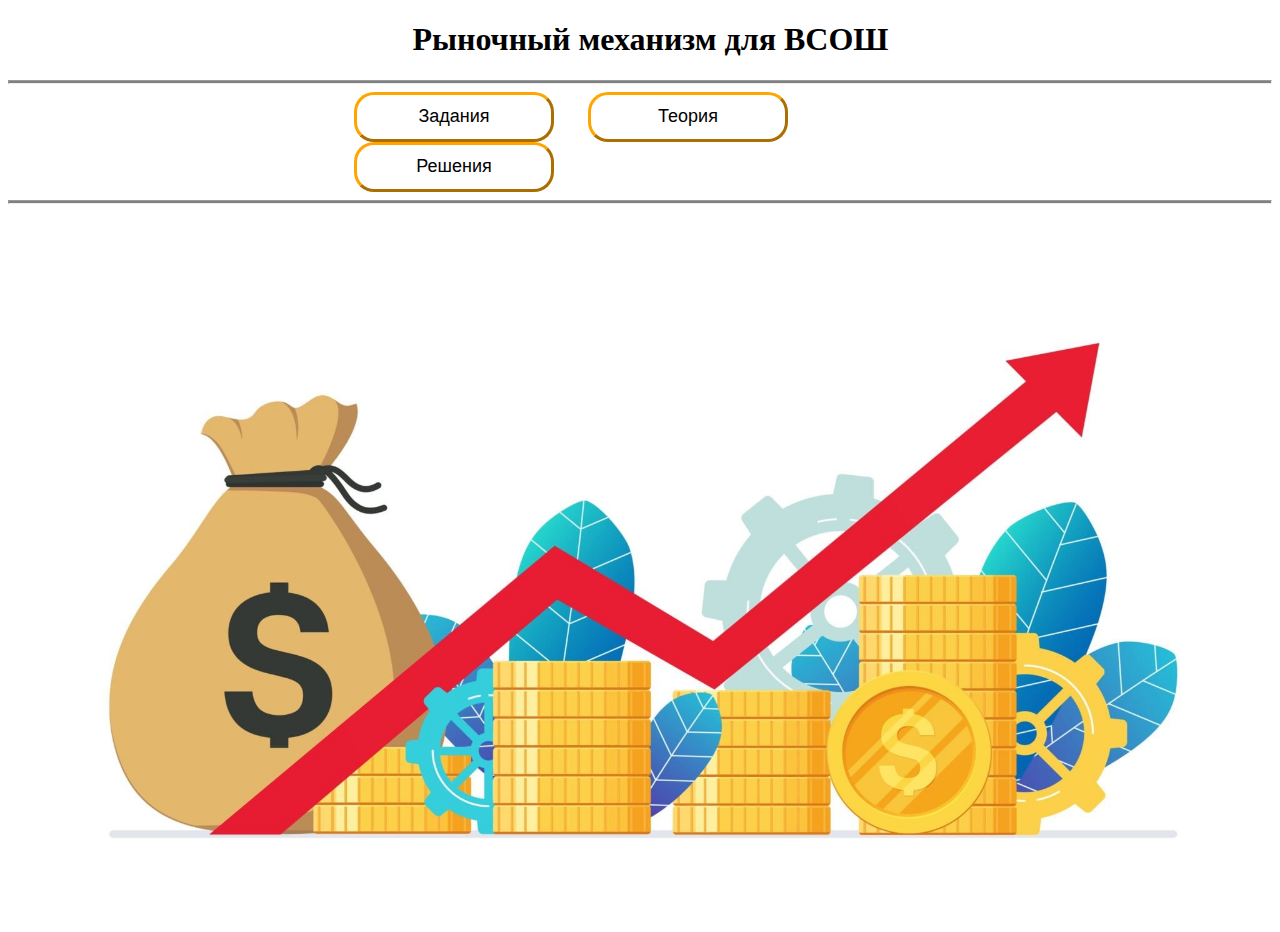
<file: index.html>
<!DOCTYPE html>
<html lang="en">
<head>
    <meta charset="UTF-8">
    <meta name="viewport" content="width=device-width, initial-scale=1.0">
    <title>Пособие</title>
    <link rel="stylesheet" href="./style.css"/>
</head>
<body>
    <header>
        <h1>Рыночный механизм для ВСОШ</h1>
        <hr/>
        <div id="buttons">
            <a href="./pages/aufgabe.html"><button id="aufgabe">Задания</button></a>
            <a href="./pages/theory.html"><button id="theory">Теория</button></a>
            <a href="./pages/answers.html"><button id="ansewers">Решения</button></a>
        </div>
        <hr/>
        <img id="mainimg" src="./images/img1.jpg"/>
    </header>
</body>
</html>
</file>
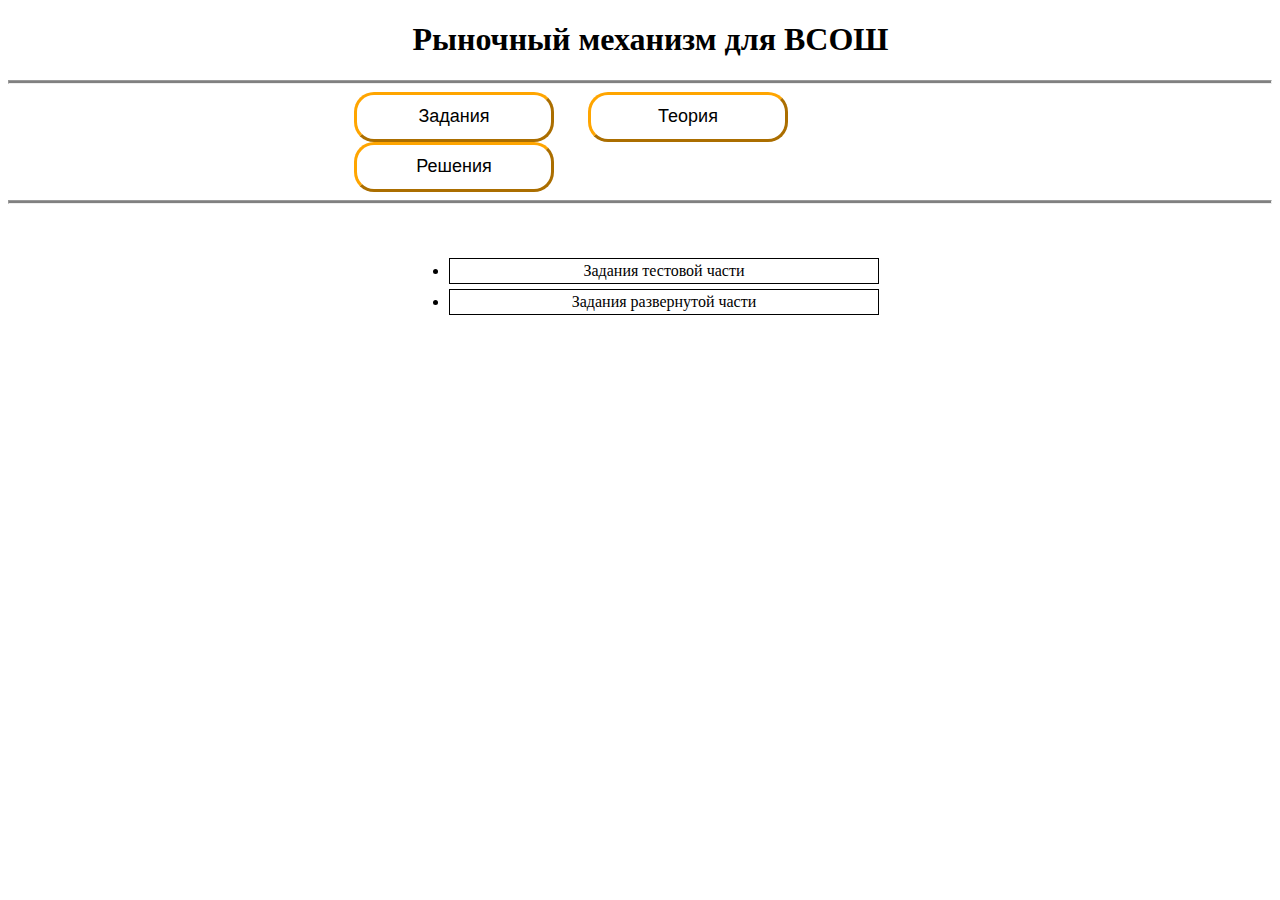
<file: pages/answers.html>
<!DOCTYPE html>
<html lang="en">
<head>
    <meta charset="UTF-8">
    <meta name="viewport" content="width=device-width, initial-scale=1.0">
    <title>Ответы</title>
    <link rel="stylesheet" href="../style.css"/>
</head>
<style>
    img{
        width: 90%;
        margin-left: 5%;
        margin-bottom: 15px;
    }
</style>
<body>
    <header>
        <h1>Рыночный механизм для ВСОШ</h1>
        <hr/>
        <div id="buttons">
            <a href="../pages/aufgabe.html"><button id="aufgabe">Задания</button></a>
            <a href="../pages/theory.html"><button id="theory">Теория</button></a>
            <a href="../pages/answers.html"><button id="ansewers">Решения</button></a>
        </div>
        <hr/>
        <section>
            <ul>
                <li><a href="./answers/first.html" class="subject_title">Задания тестовой части</a></li>
                <li><a href="./answers/second.html" class="subject_title">Задания развернутой части</a></li>
            </ul>
        </section>
    </header>
</body>
</html>
</file>
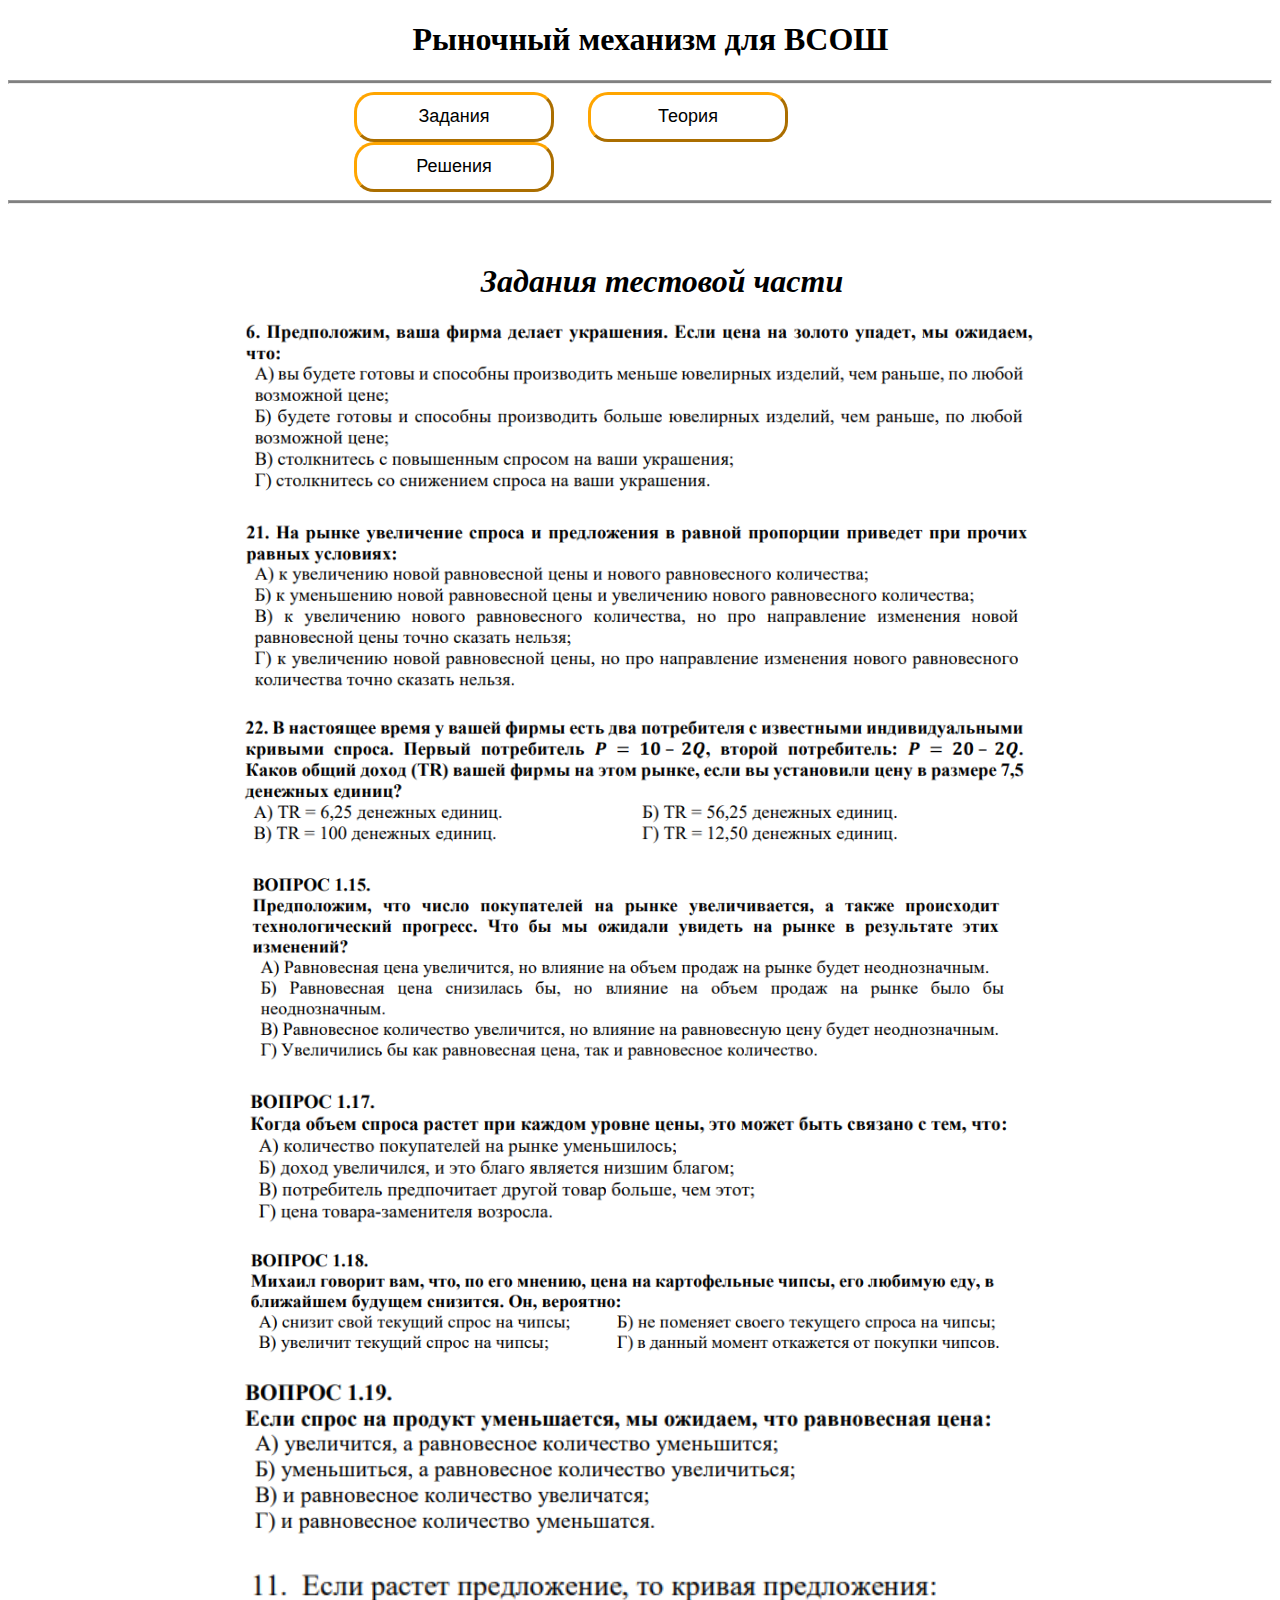
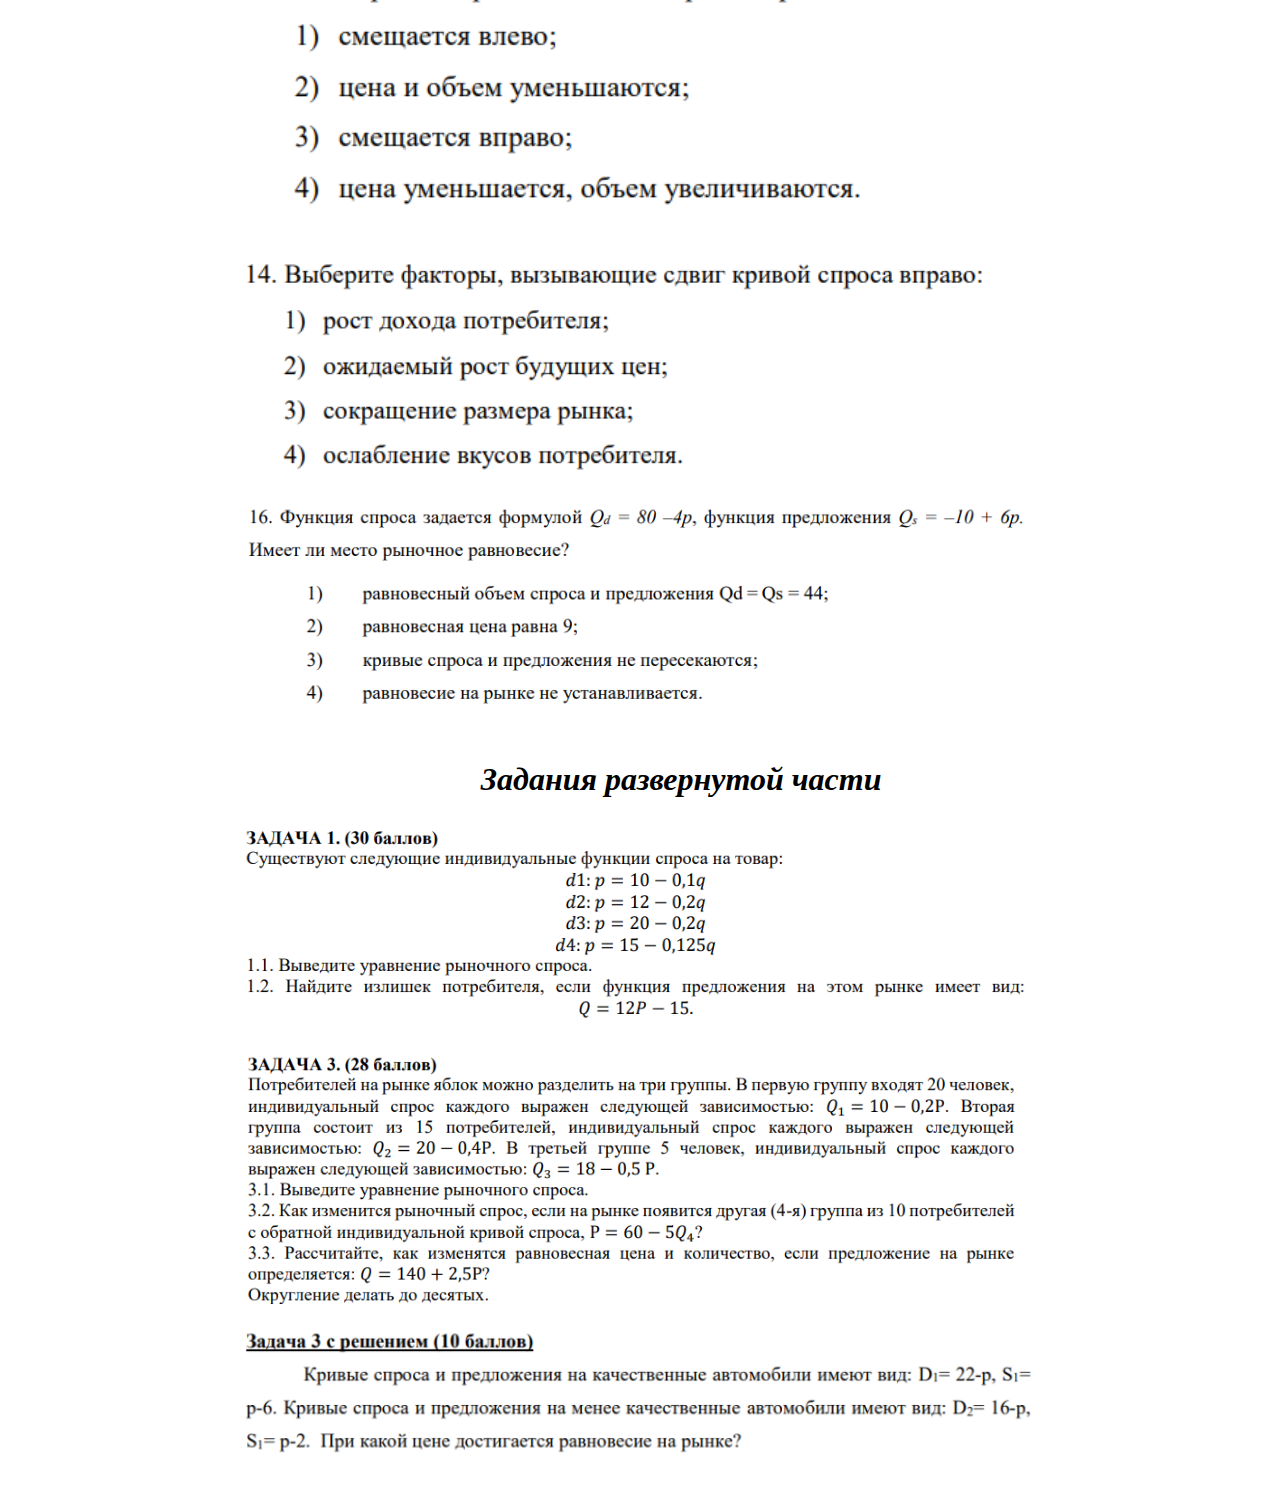
<file: pages/aufgabe.html>
<!DOCTYPE html>
<html lang="en">
<head>
    <meta charset="UTF-8">
    <meta name="viewport" content="width=device-width, initial-scale=1.0">
    <title>Задания</title>
    <link rel="stylesheet" href="../style.css"/>
</head>
<style>
    img{
        width: 90%;
        margin-left: 5%;
        margin-bottom: 15px;
    }
</style>
<body>
    <header>
        <h1>Рыночный механизм для ВСОШ</h1>
        <hr/>
        <div id="buttons">
            <a href="../pages/aufgabe.html"><button id="aufgabe">Задания</button></a>
            <a href="../pages/theory.html"><button id="theory">Теория</button></a>
            <a href="../pages/answers.html"><button id="ansewers">Решения</button></a>
        </div>
        <hr/>
    </header>
    <section>
        <h1><i>Задания тестовой части</i></h1>
        <img src="../images/case1.png"/>
        <img src="../images/case2.png"/>
        <img src="../images/case3.png"/>
        <img src="../images/case4.png"/>
        <img src="../images/case5.png"/>
        <img src="../images/case6.png"/>
        <img src="../images/case7.png"/>
        <img src="../images/case8.png"/>
        <img src="../images/case9.png"/>
        <img src="../images/case10.png"/>
        <h1><i>Задания развернутой части</i></h1>
        <img src="../images/case21.png"/>
        <img src="../images/case23.png"/>
        <img src="../images/case24.png"/>
    </section>
</body>
</html>
</file>
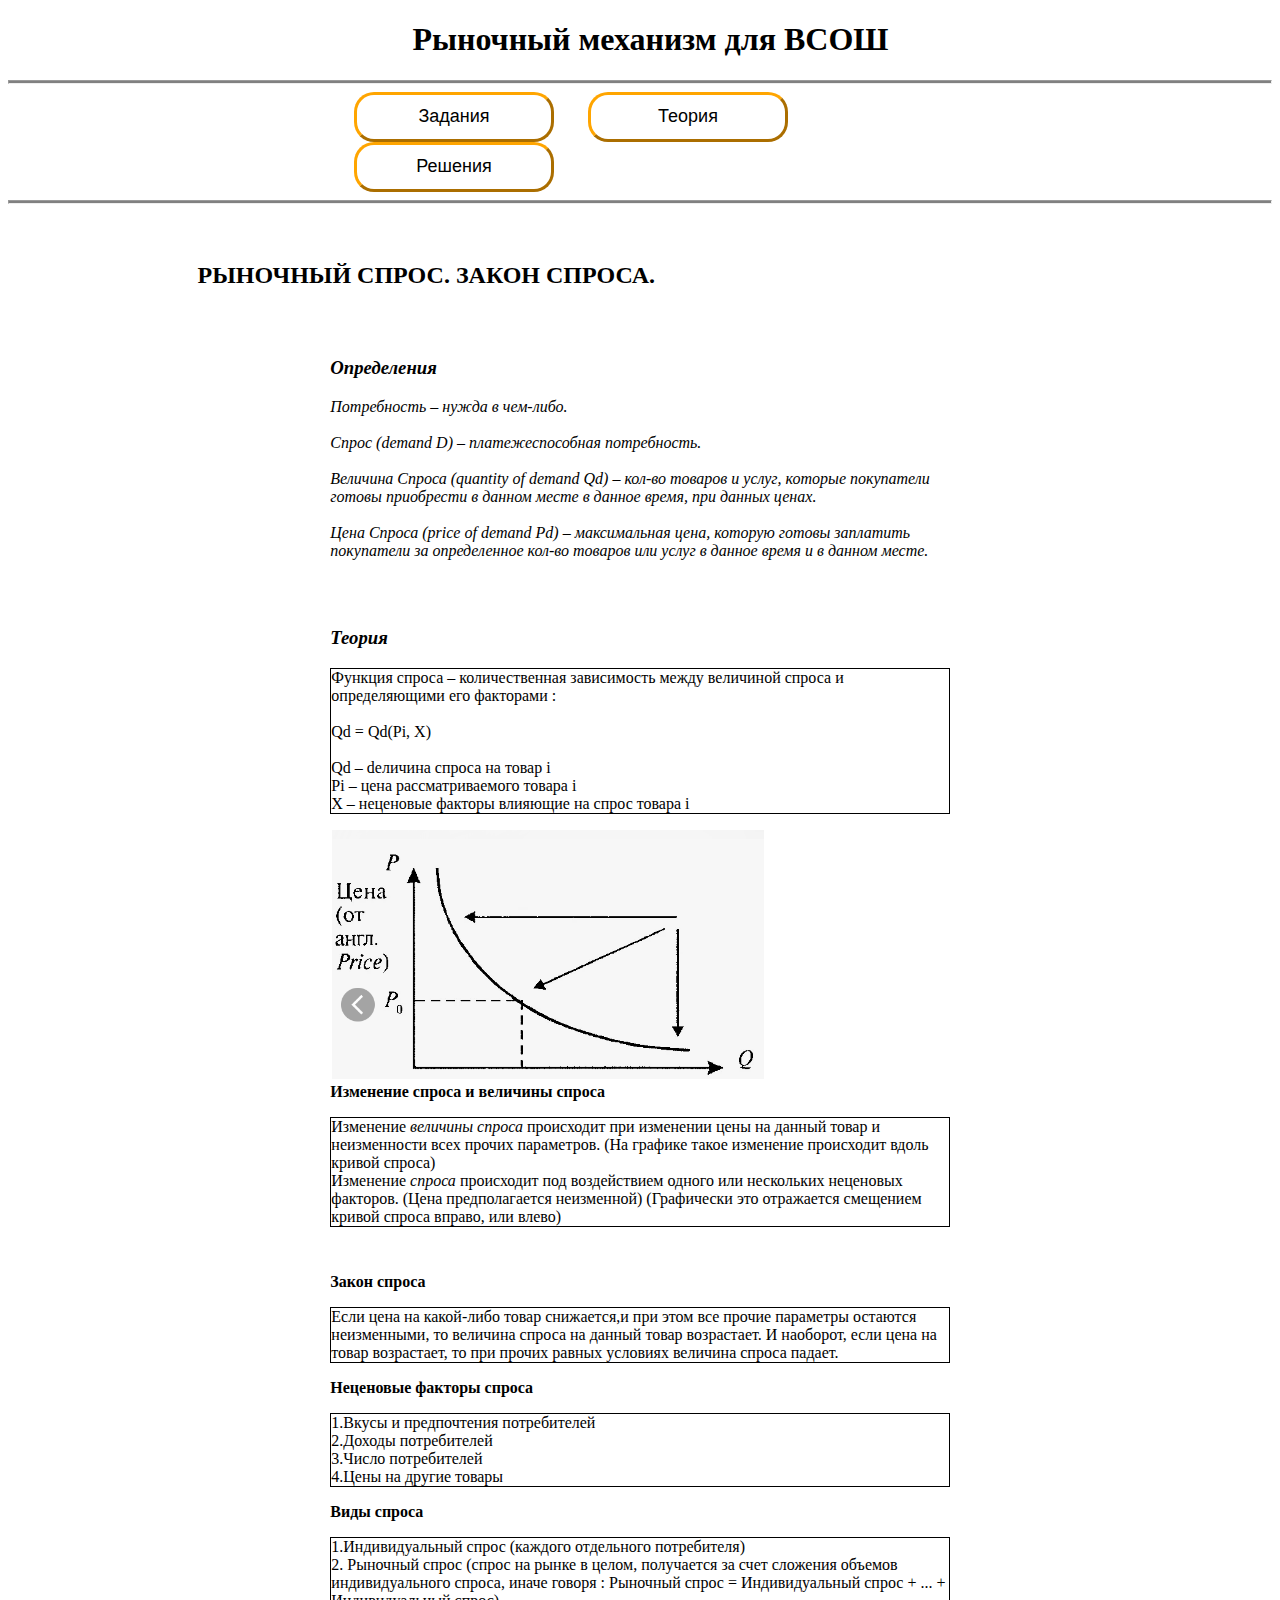
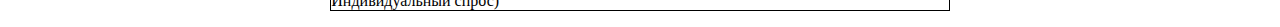
<file: pages/demand.html>
<!DOCTYPE html>
<html lang="en">
<head>
    <meta charset="UTF-8">
    <meta name="viewport" content="width=device-width, initial-scale=1.0">
    <title>Спрос на рынке</title>
    <link rel="stylesheet" href="../style.css"/>
</head>
<style>
    img{
        width: 70%;
    }
</style>
<body>
    <header>
        <h1>Рыночный механизм для ВСОШ</h1>
        <hr/>
        <div id="buttons">
            <a href="../pages/aufgabe.html"><button id="aufgabe">Задания</button></a>
            <a href="../pages/theory.html"><button id="theory">Теория</button></a>
            <a href="../pages/answers.html"><button id="ansewers">Решения</button></a>
        </div>
        <hr/>
    </header>
    <section>
        <h2>РЫНОЧНЫЙ СПРОС. ЗАКОН СПРОСА.</h2>

        <section>
            <h3><i>Определения</i></h3>
            <dfn>Потребность – нужда в чем-либо.</dfn><br/><br/>
            <dfn>Спрос (demand D) – платежеспособная потребность.</dfn><br/><br/>
            <dfn>Величина Спроса (quantity of demand Qd) – кол-во товаров и услуг, которые покупатели готовы приобрести в данном месте в данное время, при данных ценах.</dfn><br/><br/>
            <dfn>Цена Спроса (price of demand Pd) – максимальная цена, которую готовы заплатить покупатели за определенное кол-во товаров или услуг в данное время и в данном месте.</dfn><br/><br/>
        </section>

        <section>
            <h3><i>Теория</i></h3>
            <p>Функция спроса – количественная зависимость между величиной спроса и определяющими его факторами : <br/><br/>Qd = Qd(Pi, X) <br/><br/>Qd – dеличина спроса на товар i <br/>Pi – цена рассматриваемого товара i <br/>X – неценовые факторы влияющие на спрос товара  i</p>
            <img src="../images/demand.png"/><br/>
            <strong>Изменение спроса и величины спроса</strong>
            <p>Изменение <i>величины спроса</i> происходит при изменении цены на данный товар и неизменности всех прочих параметров. (На графике такое изменение происходит вдоль кривой спроса)<br/> Изменение <i>спроса</i> происходит под воздействием одного или нескольких неценовых факторов. (Цена предполагается неизменной) (Графически это отражается смещением кривой спроса вправо, или влево)</p>
        </section>

        <section>
            <strong>Закон спроса</strong>
            <p>Если цена на какой-либо товар снижается,и при этом все прочие параметры остаются неизменными, то величина спроса на данный товар возрастает. И наоборот, если цена на товар возрастает, то при прочих равных условиях величина спроса падает.</p>
            <strong>Неценовые факторы спроса</strong>
            <p>1.Вкусы и предпочтения потребителей <br/>2.Доходы потребителей <br/>3.Число потребителей <br/>4.Цены на другие товары</p>
            <strong>Виды спроса</strong>
            <p>1.Индивидуальный спрос (каждого отдельного потребителя) <br/>2. Рыночный спрос (спрос на рынке в целом, получается за счет сложения объемов индивидуального спроса, иначе говоря : Рыночный спрос = Индивидуальный спрос + ...  + Индивидуальный спрос)</p>
        </section>
    </section>

</body>
</html>
</file>
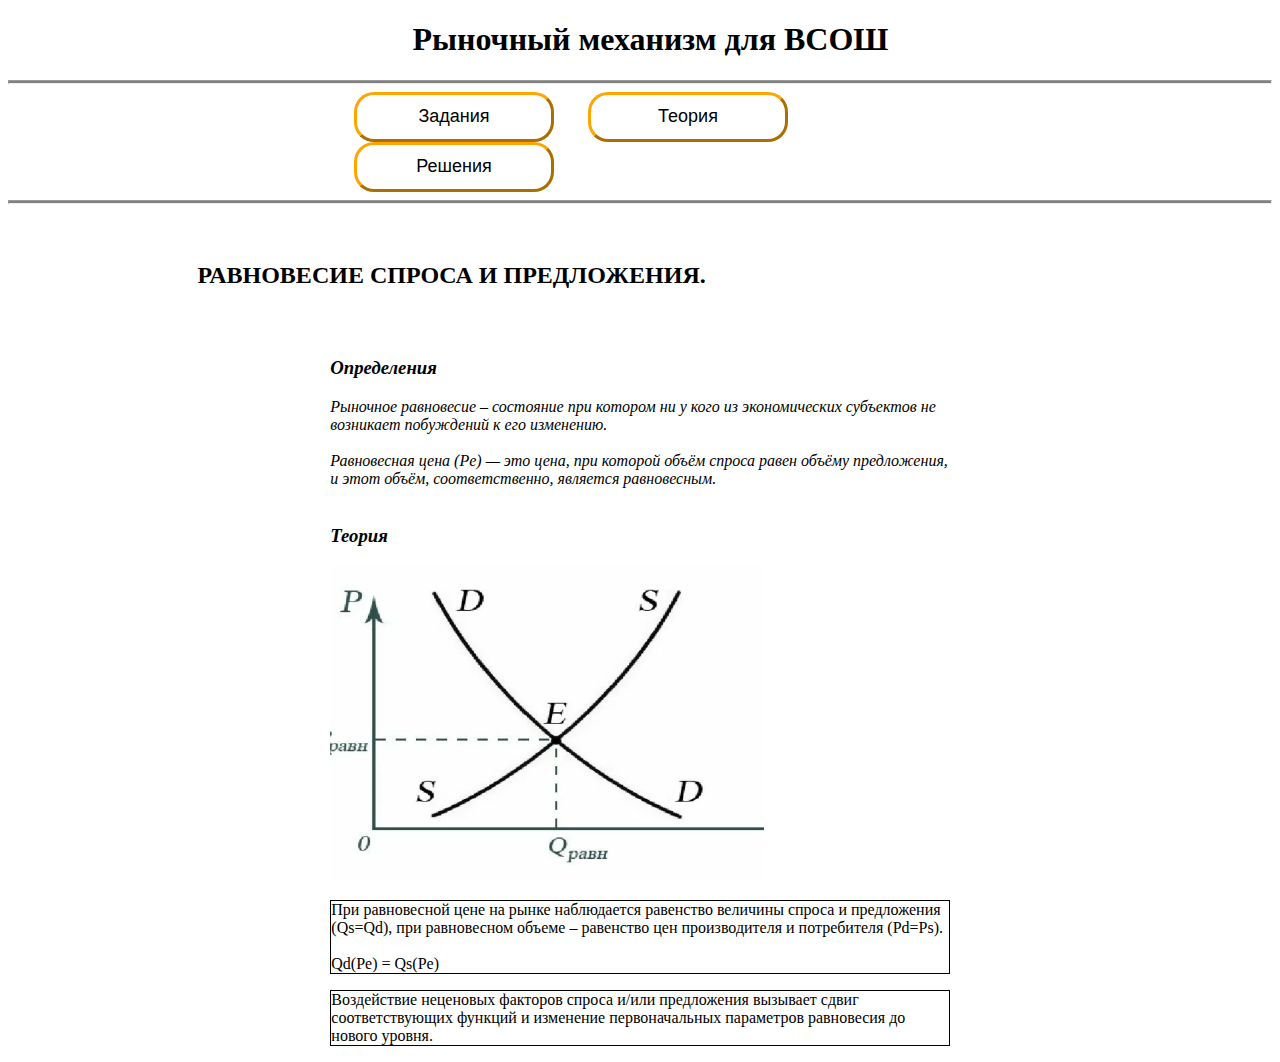
<file: pages/medium.html>
<!DOCTYPE html>
<html lang="en">
<head>
    <meta charset="UTF-8">
    <meta name="viewport" content="width=device-width, initial-scale=1.0">
    <title>Равновесие</title>
    <link rel="stylesheet" href="../style.css"/>
</head>
<style>
    img{
        width: 70%;
    }
</style>
<body>
    <header>
        <h1>Рыночный механизм для ВСОШ</h1>
        <hr/>
        <div id="buttons">
            <a href="../pages/aufgabe.html"><button id="aufgabe">Задания</button></a>
            <a href="../pages/theory.html"><button id="theory">Теория</button></a>
            <a href="../pages/answers.html"><button id="ansewers">Решения</button></a>
        </div>
        <hr/>
    </header>
    <section>
        <h2>РАВНОВЕСИЕ СПРОСА И ПРЕДЛОЖЕНИЯ.</h2>
        <section>
            <h3><i>Определения</i></h3>
            <dfn>Рыночное равновесие – состояние при котором ни у кого из экономических субъектов не возникает побуждений к его изменению.</dfn><br/><br/>
            <dfn>Равновесная цена (Pe) — это цена, при которой объём спроса равен объёму предложения, и этот объём, соответственно, является равновесным.</dfn><br/><br/>
            <h3><i>Теория</i></h3>
            <img src="../images/price.png"/><br/>
            <p>При равновесной цене на рынке наблюдается равенство величины спроса и предложения (Qs=Qd), при равновесном объеме – равенство цен производителя и потребителя (Pd=Ps).<br/><br/>Qd(Pe) = Qs(Pe)</p>
            <p>Воздействие неценовых факторов спроса и/или предложения вызывает сдвиг соответствующих функций и изменение первоначальных параметров равновесия до нового уровня.</p>
        </section>
    </section>

</body>
</html>
</file>
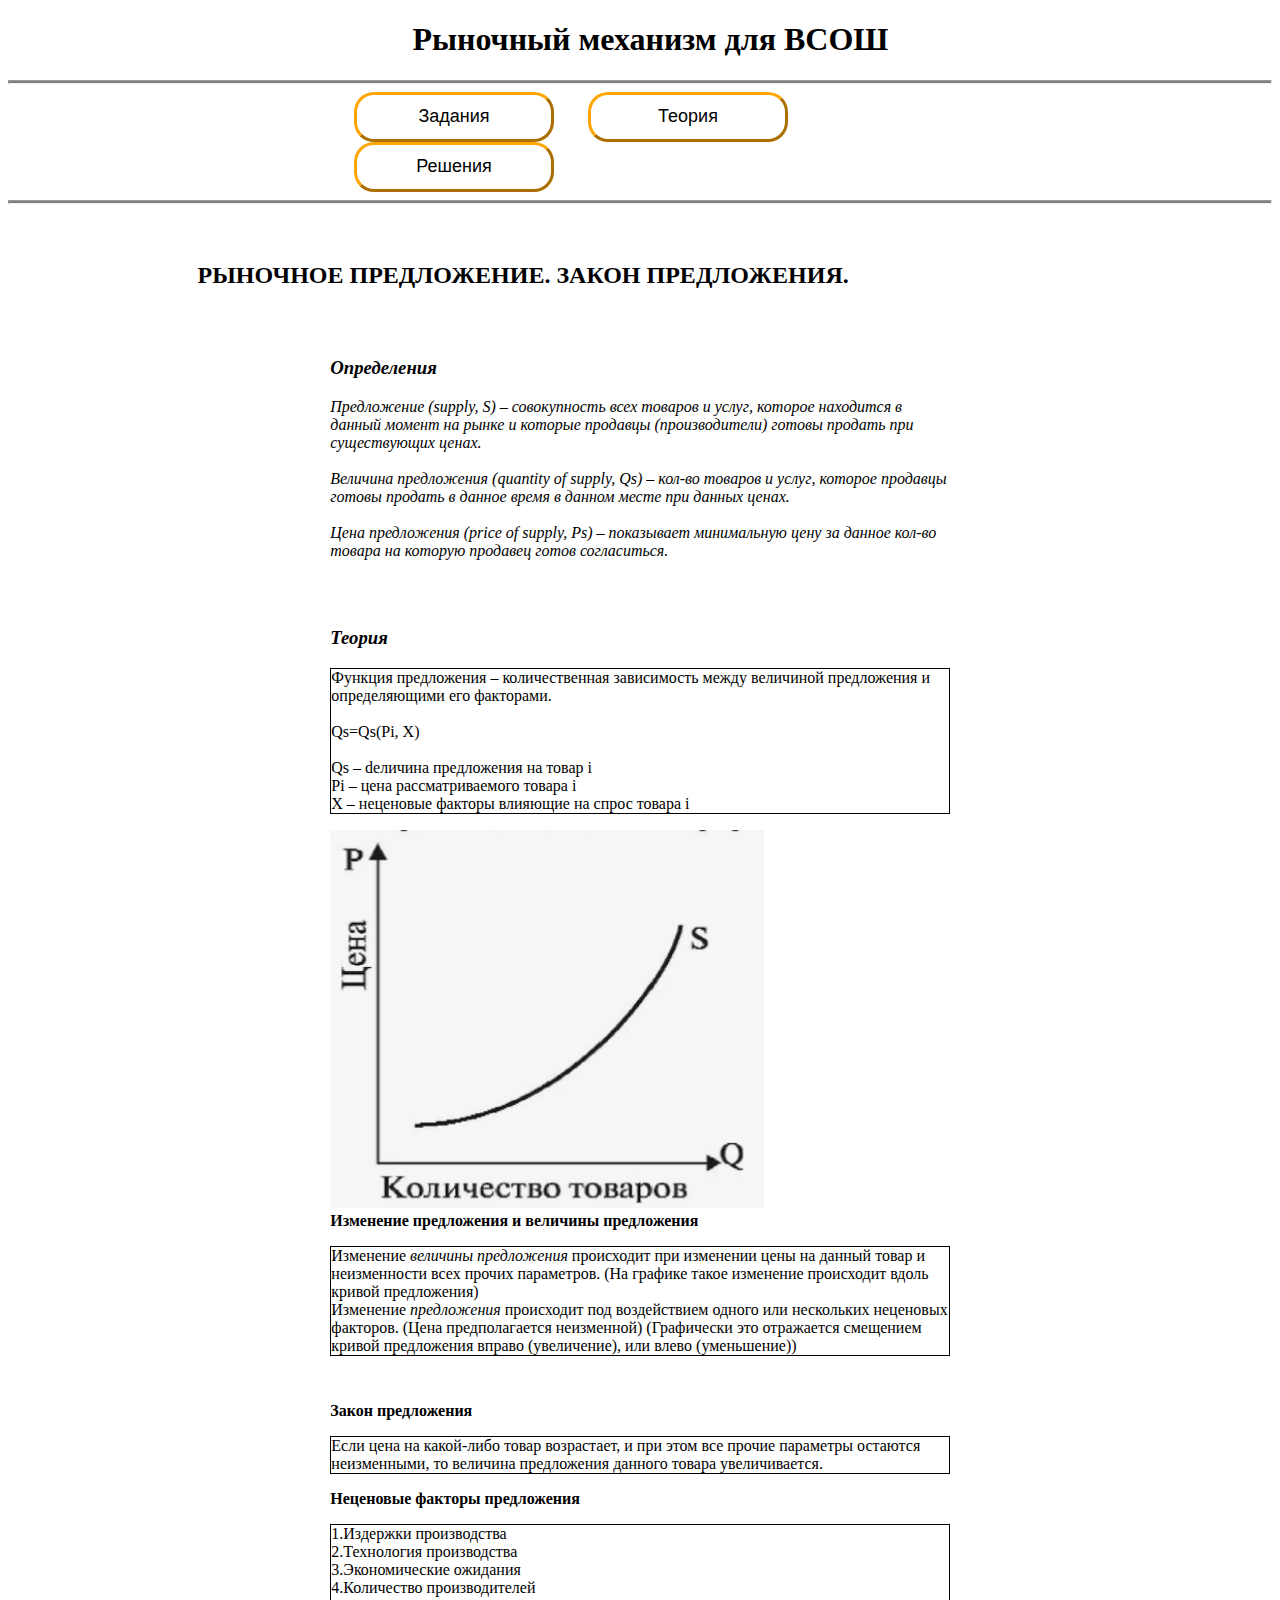
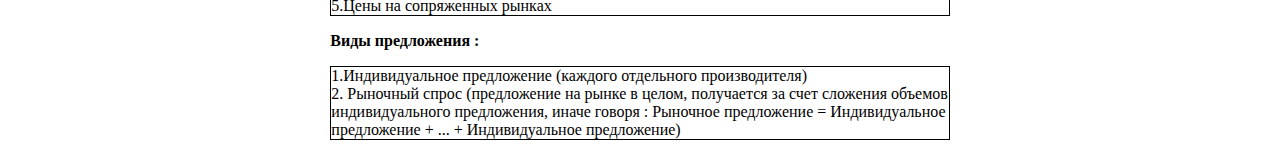
<file: pages/supply.html>
<!DOCTYPE html>
<html lang="en">
<head>
    <meta charset="UTF-8">
    <meta name="viewport" content="width=device-width, initial-scale=1.0">
    <title>Предложение на рынке</title>
    <link rel="stylesheet" href="../style.css"/>
</head>
<style>
    img{
        width: 70%;
    }
</style>
<body>
    <header>
        <h1>Рыночный механизм для ВСОШ</h1>
        <hr/>
        <div id="buttons">
            <a href="../pages/aufgabe.html"><button id="aufgabe">Задания</button></a>
            <a href="../pages/theory.html"><button id="theory">Теория</button></a>
            <a href="../pages/answers.html"><button id="ansewers">Решения</button></a>
        </div>
        <hr/>
    </header>
    <section>
        <h2>РЫНОЧНОЕ ПРЕДЛОЖЕНИЕ. ЗАКОН ПРЕДЛОЖЕНИЯ.</h2>
        <section>
            <h3><i>Определения</i></h3>
            <dfn>Предложение (supply, S) – совокупность всех товаров и услуг, которое находится в данный момент на рынке и которые продавцы (производители) готовы продать при существующих ценах. </dfn><br/><br/>
            <dfn>Величина предложения (quantity of supply, Qs) – кол-во товаров и услуг, которое продавцы готовы продать в данное время в данном месте при данных ценах.</dfn><br/><br/>
            <dfn>Цена предложения (price of supply, Ps) – показывает минимальную цену за данное кол-во товара на которую продавец готов согласиться.</dfn><br/><br/>
        </section>
        <section>
            <h3><i>Теория</i></h3>
            <p>Функция предложения – количественная зависимость между величиной предложения и определяющими его факторами. <br/><br/>Qs=Qs(Pi, X) <br/><br/>Qs – dеличина предложения на товар i <br/>Pi – цена рассматриваемого товара i <br/>X – неценовые факторы влияющие на спрос товара  i</p>
            <img src="../images/supply.png"/><br/>
            <strong>Изменение предложения и величины предложения</strong>
            <p>Изменение <i>величины предложения</i> происходит при изменении цены на данный товар и неизменности всех прочих параметров. (На графике такое изменение происходит вдоль кривой предложения) <br/> Изменение <i>предложения</i> происходит под воздействием одного или нескольких неценовых факторов. (Цена предполагается неизменной) (Графически это отражается смещением кривой предложения вправо (увеличение), или влево (уменьшение))</p>
        </section>
        
        <section>
            <strong>Закон предложения</strong>
            <p>Если цена на какой-либо товар возрастает, и при этом все прочие параметры остаются неизменными, то величина предложения данного товара увеличивается.</p>
            <strong>Неценовые факторы предложения</strong>
            <p>1.Издержки производства <br/> 2.Технология производства<br/>3.Экономические ожидания<br/>4.Количество производителей<br/>5.Цены на сопряженных рынках</p>
            <strong>Виды предложения :</strong>
            <p>1.Индивидуальное предложение (каждого отдельного производителя) <br/>2. Рыночный спрос (предложение на рынке в целом, получается за счет сложения объемов индивидуального предложения, иначе говоря : Рыночное предложение = Индивидуальное предложение + ...  + Индивидуальное предложение)</p>
        </section>
    </section>

</body>
</html>
</file>
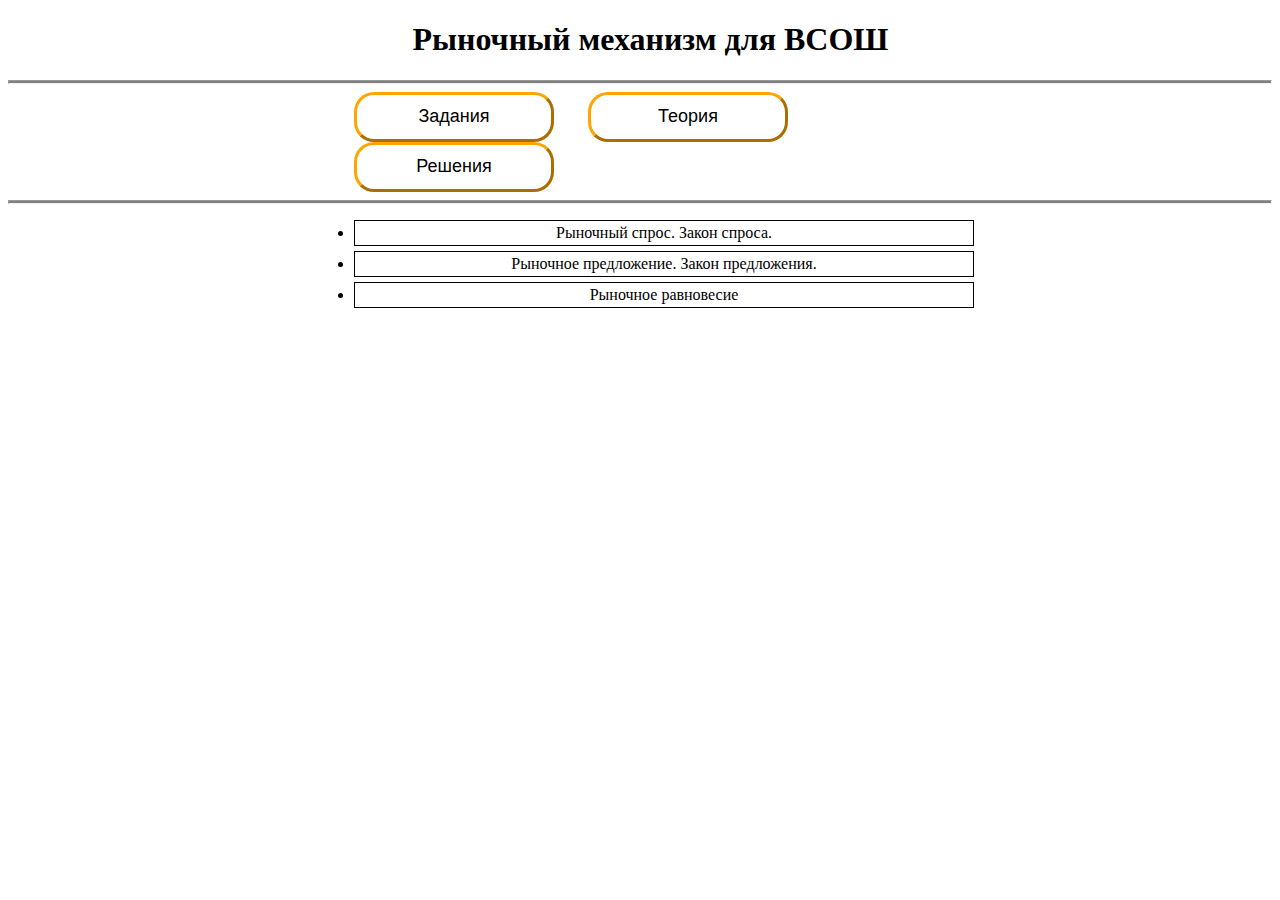
<file: pages/theory.html>
<!DOCTYPE html>
<html lang="en">
<head>
    <meta charset="UTF-8">
    <meta name="viewport" content="width=device-width, initial-scale=1.0">
    <title>Теория</title>
    <link rel="stylesheet" href="../style.css"/>
</head>
<style>
    img{
        width: 70%;
    }
</style>
<body>
    <header>
        <h1>Рыночный механизм для ВСОШ</h1>
        <hr/>
        <div id="buttons">
            <a href="../pages/aufgabe.html"><button id="aufgabe">Задания</button></a>
            <a href="../pages/theory.html"><button id="theory">Теория</button></a>
            <a href="../pages/answers.html"><button id="ansewers">Решения</button></a>
        </div>
        <hr/>
    </header>
    <ul>
        <li><a href="./demand.html" class="subject_title">Рыночный спрос. Закон спроса.</a></li>
        <li><a href="./supply.html" class="subject_title">Рыночное предложение. Закон предложения.</a></li>
        <li><a href="./medium.html" class="subject_title">Рыночное равновесие</a></li>
    </ul>
</body>
</html>
</file>
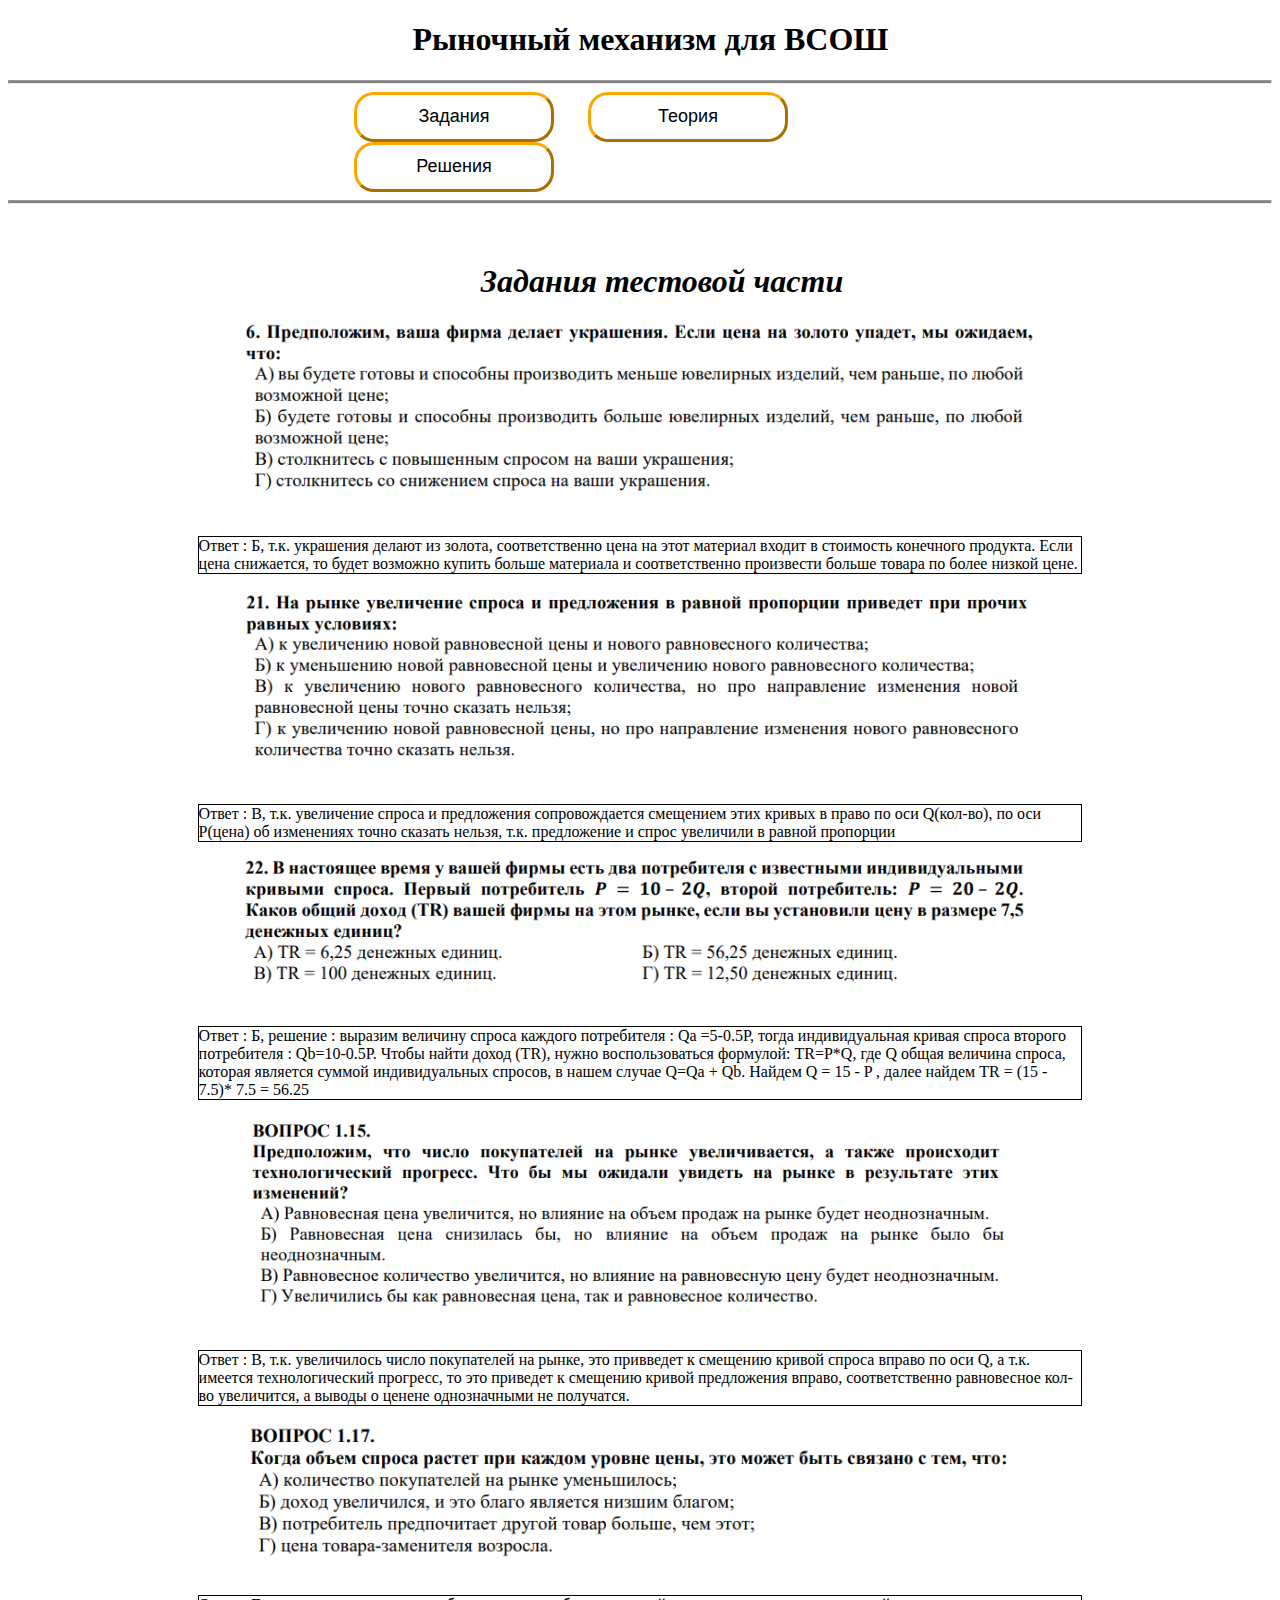
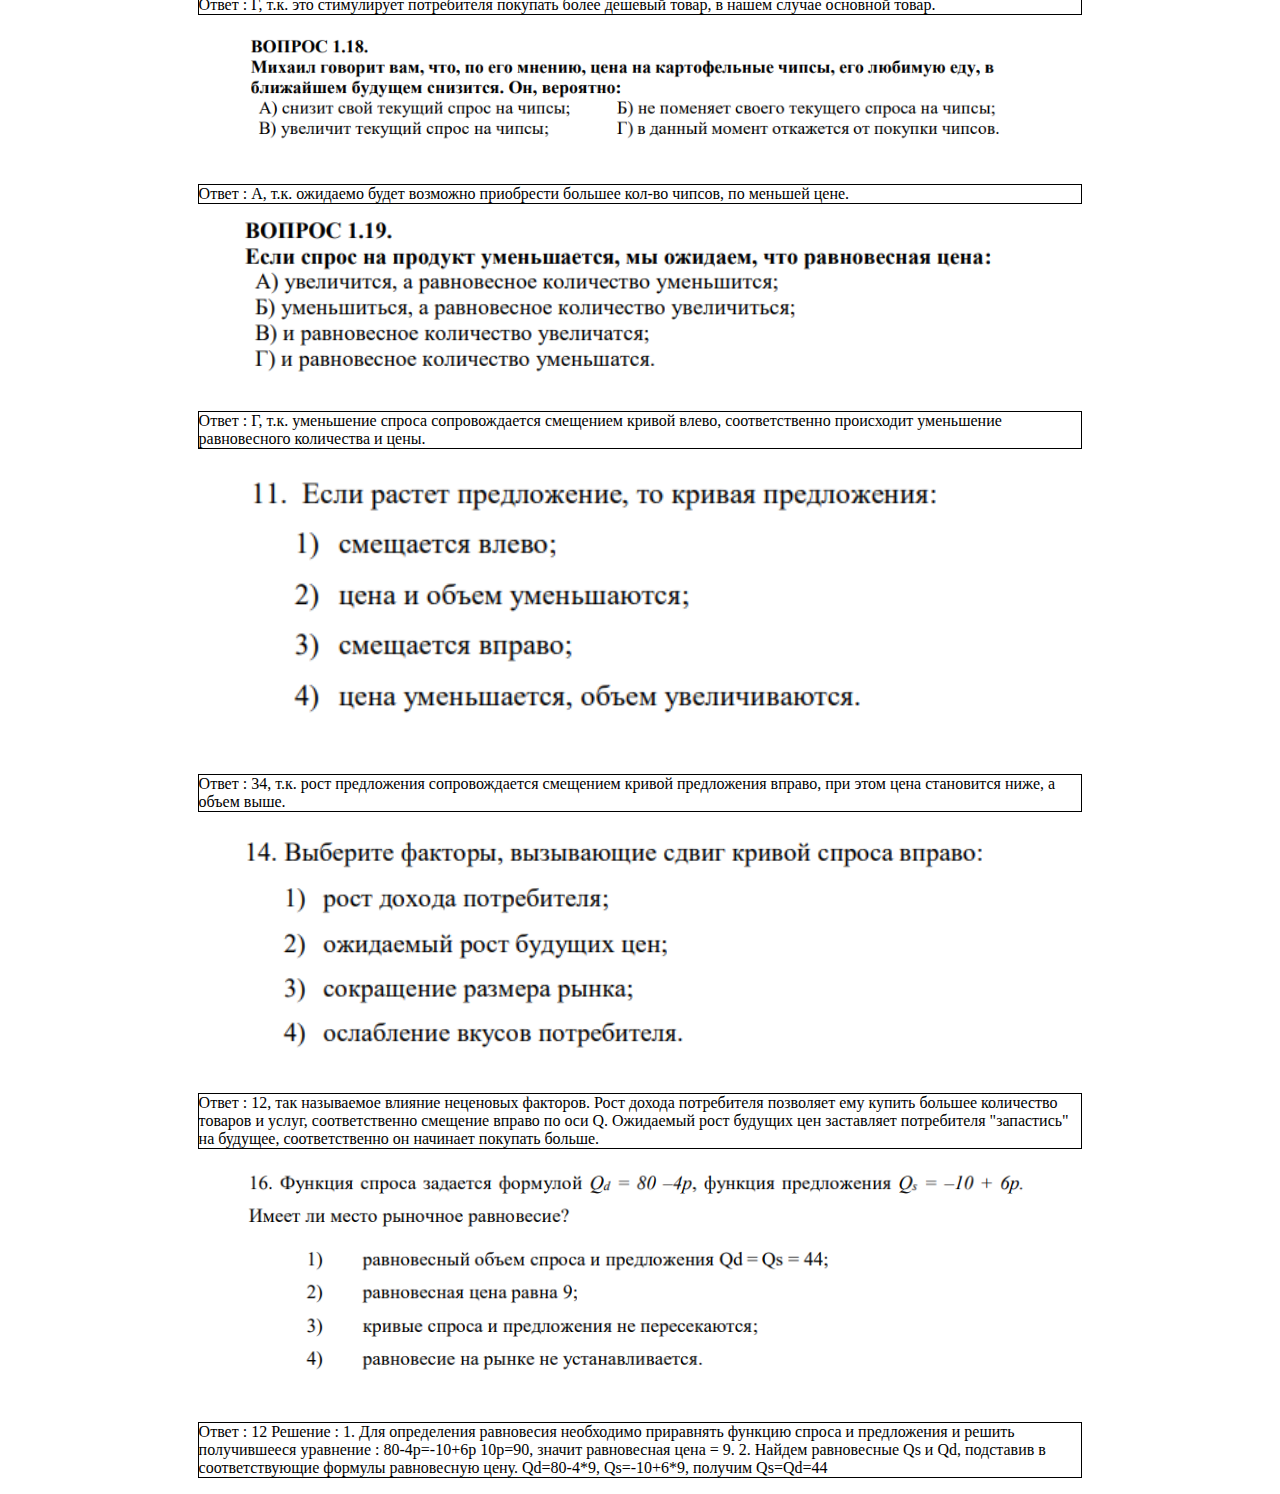
<file: pages/answers/first.html>
<!DOCTYPE html>
<html lang="en">
<head>
    <meta charset="UTF-8">
    <meta name="viewport" content="width=device-width, initial-scale=1.0">
    <title>Ответы</title>
    <link rel="stylesheet" href="../../style.css"/>
</head>
<body>
    <style>
        img{
            width: 90%;
            margin-left: 5%;
            margin-bottom: 15px;
        }
    </style>
    <body>
        <header>
            <h1>Рыночный механизм для ВСОШ</h1>
            <hr/>
            <div id="buttons">
                <a href="../aufgabe.html"><button id="aufgabe">Задания</button></a>
                <a href="../theory.html"><button id="theory">Теория</button></a>
                <a href="../answers.html"><button id="ansewers">Решения</button></a>
            </div>
            <hr/>
            <section>
                <h1><i>Задания тестовой части</i></h1>
                <img src="../../images/case1.png"/>
                <p>Ответ : Б, т.к. украшения делают из золота, соответственно цена на этот материал входит в стоимость конечного продукта. Если цена снижается, то будет возможно купить больше материала и соответственно произвести больше товара по более низкой цене.</p>
                <img src="../../images/case2.png"/>
                <p>Ответ : В, т.к. увеличение спроса и предложения сопровождается смещением этих кривых в право по оси Q(кол-во), по оси P(цена) об изменениях точно сказать нельзя, т.к. предложение и спрос увеличили в равной пропорции</p>
                <img src="../../images/case3.png"/>
                <p>Ответ : Б, решение : выразим величину спроса каждого потребителя :
                    Qa =5-0.5P, тогда индивидуальная кривая спроса  второго потребителя :
                    Qb=10-0.5Р. Чтобы найти доход (TR), нужно воспользоваться формулой:
                    TR=P*Q, где Q общая величина спроса, которая является суммой индивидуальных спросов, в нашем случае Q=Qa + Qb. Найдем Q = 15 - P , далее найдем TR = (15 - 7.5)* 7.5 = 56.25
                </p>
                <img src="../../images/case4.png"/>
                <p>Ответ : В, т.к. увеличилось число покупателей на рынке, это привведет к смещению кривой спроса вправо по оси Q, а т.к. имеется технологический прогресс, то это приведет к смещению кривой предложения вправо, соответственно равновесное кол-во увеличится, а выводы о ценене однозначными не получатся.</p>
                <img src="../../images/case5.png"/>
                <p>Ответ : Г,  т.к. это стимулирует потребителя покупать более дешевый товар, в нашем случае основной товар.</p>
                <img src="../../images/case6.png"/>
                <p>Ответ : А, т.к. ожидаемо будет возможно приобрести большее кол-во чипсов, по меньшей цене.</p>
                <img src="../../images/case7.png"/>
                <p>Ответ : Г, т.к. уменьшение спроса сопровождается смещением кривой влево, соответственно происходит уменьшение равновесного количества и цены.</p>
                <img src="../../images/case8.png"/>
                <p>Ответ : 34, т.к. рост предложения сопровождается смещением кривой предложения вправо, при этом цена становится ниже, а объем выше.</p>
                <img src="../../images/case9.png"/>
                <p>Ответ : 12, так называемое влияние неценовых факторов. Рост дохода потребителя позволяет ему купить большее количество товаров и услуг, соответственно смещение вправо по оси Q. Ожидаемый рост будущих цен заставляет потребителя "запастись" на будущее, соответственно он начинает покупать больше.</p>
                <img src="../../images/case10.png"/>
                <p>
                    Ответ : 12 
                    Решение :
                    1. Для определения равновесия необходимо приравнять функцию спроса и предложения и решить получившееся уравнение : 80-4p=-10+6p
                    10p=90, значит равновесная цена = 9.
                    2. Найдем равновесные Qs и Qd, подставив в соответствующие формулы равновесную цену. Qd=80-4*9, Qs=-10+6*9, получим Qs=Qd=44
                </p>
            </section>
</body>
</html>
</file>
<file: style.css>
hr{
    background-color: gray;
    height: 2px;
}

h1{
    margin-left: 32%;
}

button{
    border-color: orange;
    background-color: white;
    width: 200px;
    height: 50px;
    margin-left: 30px;
    border-radius: 20px;
    border-width: 3px;
    font-size: large;
}

#buttons{
    margin-left: 25%;
    width: 50%;
}

#mainimg{
    position: absolute;
    left: 0px;
    width: 100%;
    max-height:80%;
}

section{
    position: relative;
    left: 15%;
    width: 70%;
    padding-top: 30px;
}

dfn{
    position: relative;
    padding-top: 10px;
}

ul li:hover{
    background-color: orange;
    font-size: large;
    transition: all 0.4s ease-in-out;
}

ul li {
    background-color: rgb(255, 255, 255);
    width: 50%;
    margin-top: 5px;
    margin-left: 25%;
    border-width: 1px;
    border-style: solid;

    padding: 3px;
    text-align: center;
}

ul li a {
    color: black;
    text-decoration: none;
}

ul li a:hover {
    color: rgb(255, 255, 255);
    text-decoration: none;
}




p{
    border-width: 1px;
    border-style: solid;
    border-color: black;
}



button:hover{
    background-color: orange;
    color : white;
    transition: all 0.2s ease-in-out;
}
</file>
